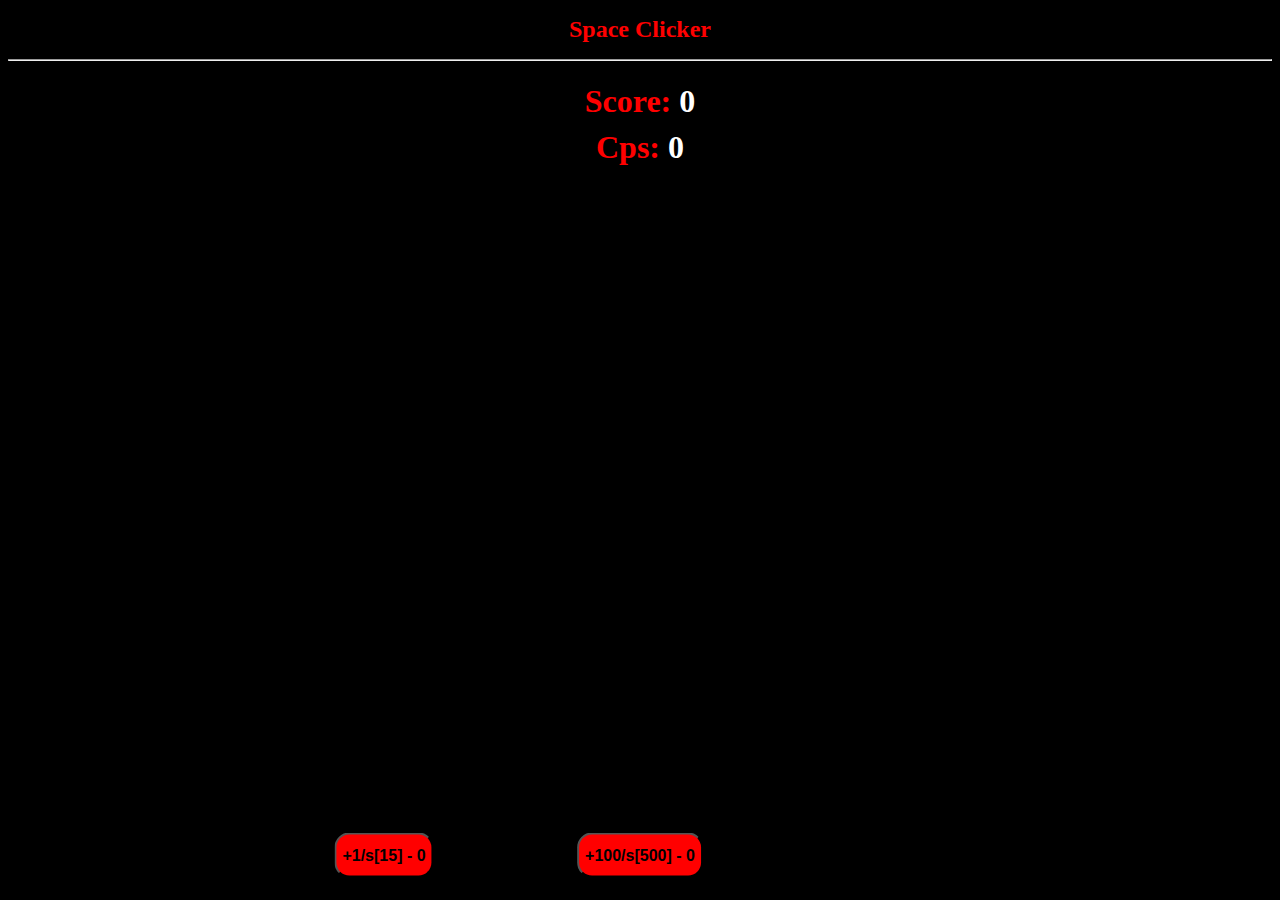
<file: shop.html>
<!DOCTYPE html>
<html lang="en" style="background-color: rgb(0, 0, 0);">


<center>
<body>
<head>
    <title>Clicking Game</title>
    <link rel="stylesheet" href="style.css" />
</head>


   <h1 style="color: rgb(255, 0, 0); font-size: x-large;"><a href="index.html" style="text-decoration: none; color: red;">Space Clicker</a></h1>
</a>


<hr style="color: red;">

<h1 class="scorelooks">Score: <span id="score" class="scorelooksA">0</span></h1>
<h1 class="scorelooks2">Cps: <span id="Cps" class="scorelooksB">0</span></h1>



<button onclick="buy ()" class="button1">+1/s[<span id="cost">15</span>] - <span id="ammount">0</span></button>
<button onclick="buy2 ()" class="button2">+100/s[<span id="cost2">500</span>] - <span id="ammount2">0</span></button>














<script>
    var score = 0;
    ClickingPower = 1;
    
    var cost = 15;
    var ammount = 0;
    var cost2 = 500;
    var ammount2 = 0;
    
    
    function buy () {
    if (score >= cost) {
    score = score - cost;
    ammount = ammount + 1;
    cost = Math.round(cost * 1.15);
    
    
    document.getElementById("score").innerHTML = score;
    document.getElementById("cost").innerHTML = cost;
    document.getElementById("ammount").innerHTML = ammount;
    updateCps ();
    }
    }
    
    
    
    
    function buy2 () {
    if (score >= cost2) {
    score = score - cost2;
    ammount2 = ammount2 + 1;
    cost2 = Math.round(cost2 * 1.15);
    
    
    document.getElementById("score").innerHTML = score;
    document.getElementById("cost2").innerHTML = cost2;
    document.getElementById("ammount2").innerHTML = ammount2;
    updateCps ();
    }
    }
    
    
    
    
    function addtoscore(ammount) {
    score = score + ammount;
    document.getElementById("score").innerHTML = score;
    
    }
     function updateCps() {
     Cps = ammount + ammount2 * 5
    document.getElementById("Cps") .innerHTML = Cps;
    
    
    }
    
    
    setInterval (function() {
        score = score + ammount;
        score = score + ammount2;
        document.getElementById("score").innerHTML = score;
    }, 1000); // 1000ms does = 1 sec
    
    


    function save () {
localStorage.setItem('scoresave' , 'score');
document.getElementById("score").innerHTML = score;
}

{
    localStorage.getItem('scoresave');

}


    
    
    </script>

























</center>
</body>
</html>
</file>
<file: style.css>
#particles-js {
    position: absolute;
    width: 100%;
    height: 100%;
    z-index: -1;   
    pointer-events: none;
  }



  body {
    overflow-x: hidden;
  }
  


  ::-webkit-scrollbar {
    width: 10px;
  }
  
  ::-webkit-scrollbar-track {
    background: #f1f1f1;
  }
  
  ::-webkit-scrollbar-thumb {
    background: #888;
  }
  

  ::-webkit-scrollbar-thumb:hover {
    background: #555;
  }








.earthimg {
height: 300px;
position: fixed;
left: 50%;
top: 57%;
transform: translate(-50%, -50%);

}





.earthimg:hover {
height: 310px;

}

.earthimg:active {
height: 320px;

}




.scorelooks {
color: rgb(255, 0, 0);
height: 25px;


}

.scorelooks2 {
  color: rgb(255, 0, 0);
  height: 0px;
  
  
  }




.button1 {
height: 45px;
color: black;
background-color: red;
font-weight: 900;
font-size: medium;
border-radius: 15px;
position: absolute;
left: 30%;
top: 95%;
transform: translate(-50%, -50%);
}

.button2 {
  height: 45px;
  color: black;
  background-color: red;
  font-weight: 900;
  font-size: medium;
  border-radius: 15px;
  position: absolute;
  left: 50%;
  top: 95%;
  transform: translate(-50%, -50%);
  }

  .button3 {
    height: 45px;
    width: 100px;
    color: black;
    background-color: red;
    font-weight: 900;
    font-size: x-large;
    border-radius: 15px;
    position: absolute;
    left: 50%;
    top: 95%;
    transform: translate(-50%, -50%);
    }














  .scorelooksA {
    color: rgb(255, 255, 255);
    height: 30px;
    
    
    }


    
  .scorelooksB {
    color: rgb(255, 255, 255);
    height: 30px;
    
    
    }
</file>
